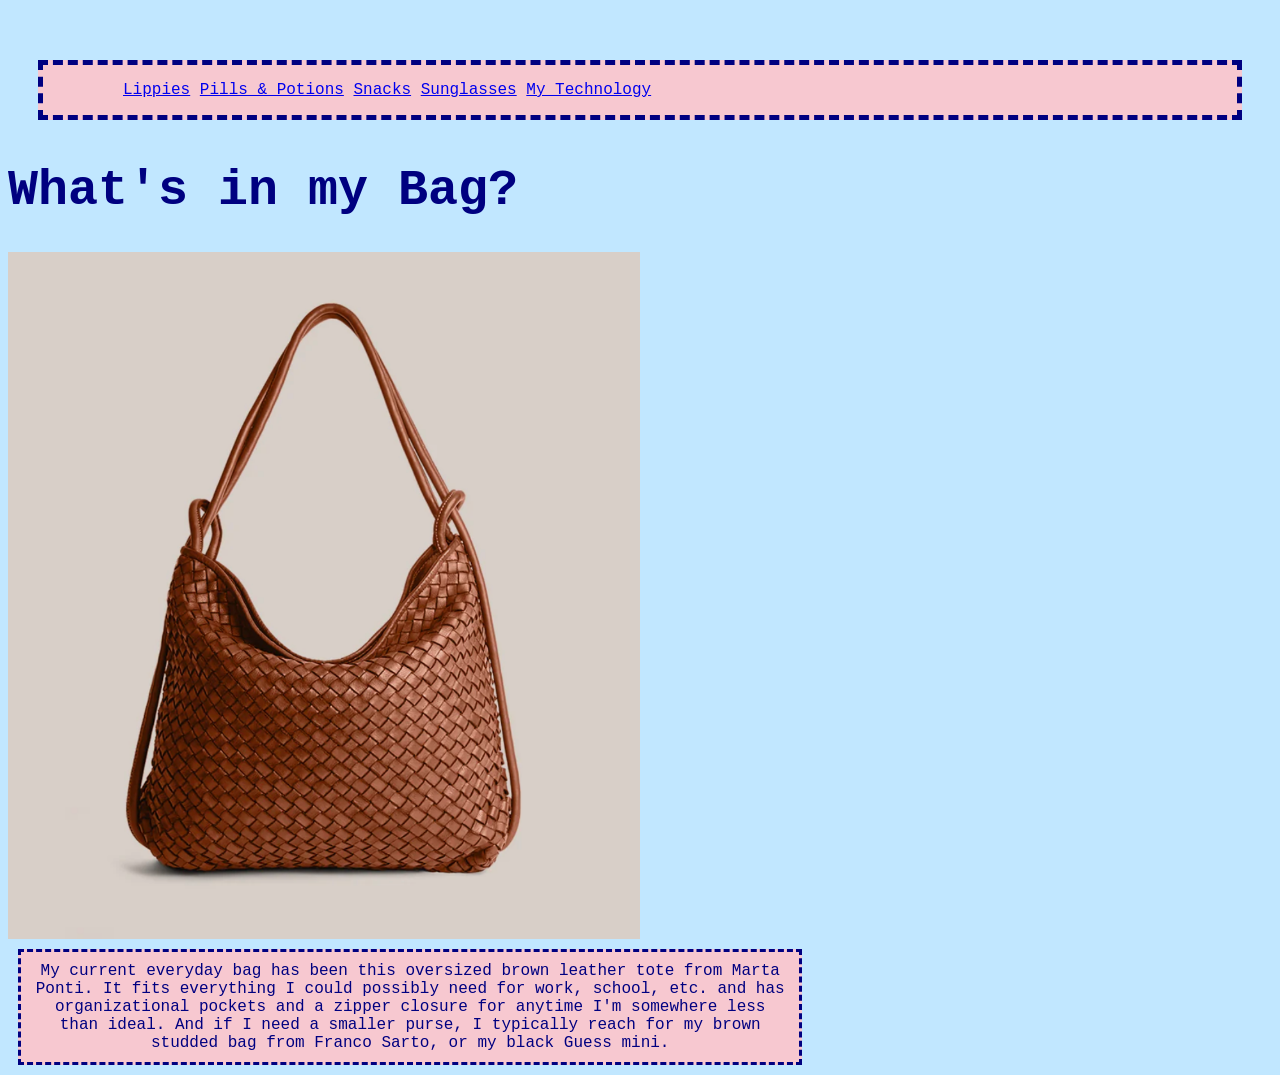
<file: index.html>
<!DOCTYPE html>

<html>
    <head>
        <meta charset="utf-8">
        <meta http-equiv="X-UA-Compatible" content="IE=edge">
        <title>What's in MY Bag?</title>
        <meta name="description" content="">
        <meta name="viewport" content="width=device-width, initial-scale=1">
        <link rel="stylesheet" href="style.css">

        
        <nav>
        <div class="my_bag_links">
            <ul>
            <ol>
                <a href="lip.html">Lippies</a>
                <a href="pills.html">Pills & Potions</a>
                <a href="snacks.html">Snacks</a>
                <a href="sunglasses.html">Sunglasses</a>
                <a href="tech.html">My Technology</a>
            </ol>
        </ul>
        </div>
             </nav>

        
    </head>

    <h1>What's in my Bag?</h1>
    
    <body>

        <img src="img/bagtwo.png" alt="My Bag">

        <p> My current everyday bag has been this oversized brown leather tote from Marta Ponti. It fits everything I could possibly need for work, school, etc. and has organizational pockets and a zipper closure for anytime I'm somewhere less than ideal. And if I need a smaller purse, I typically reach for my brown studded bag from Franco Sarto, or my black Guess mini. </p>
    
    </body>
</html>
</file>
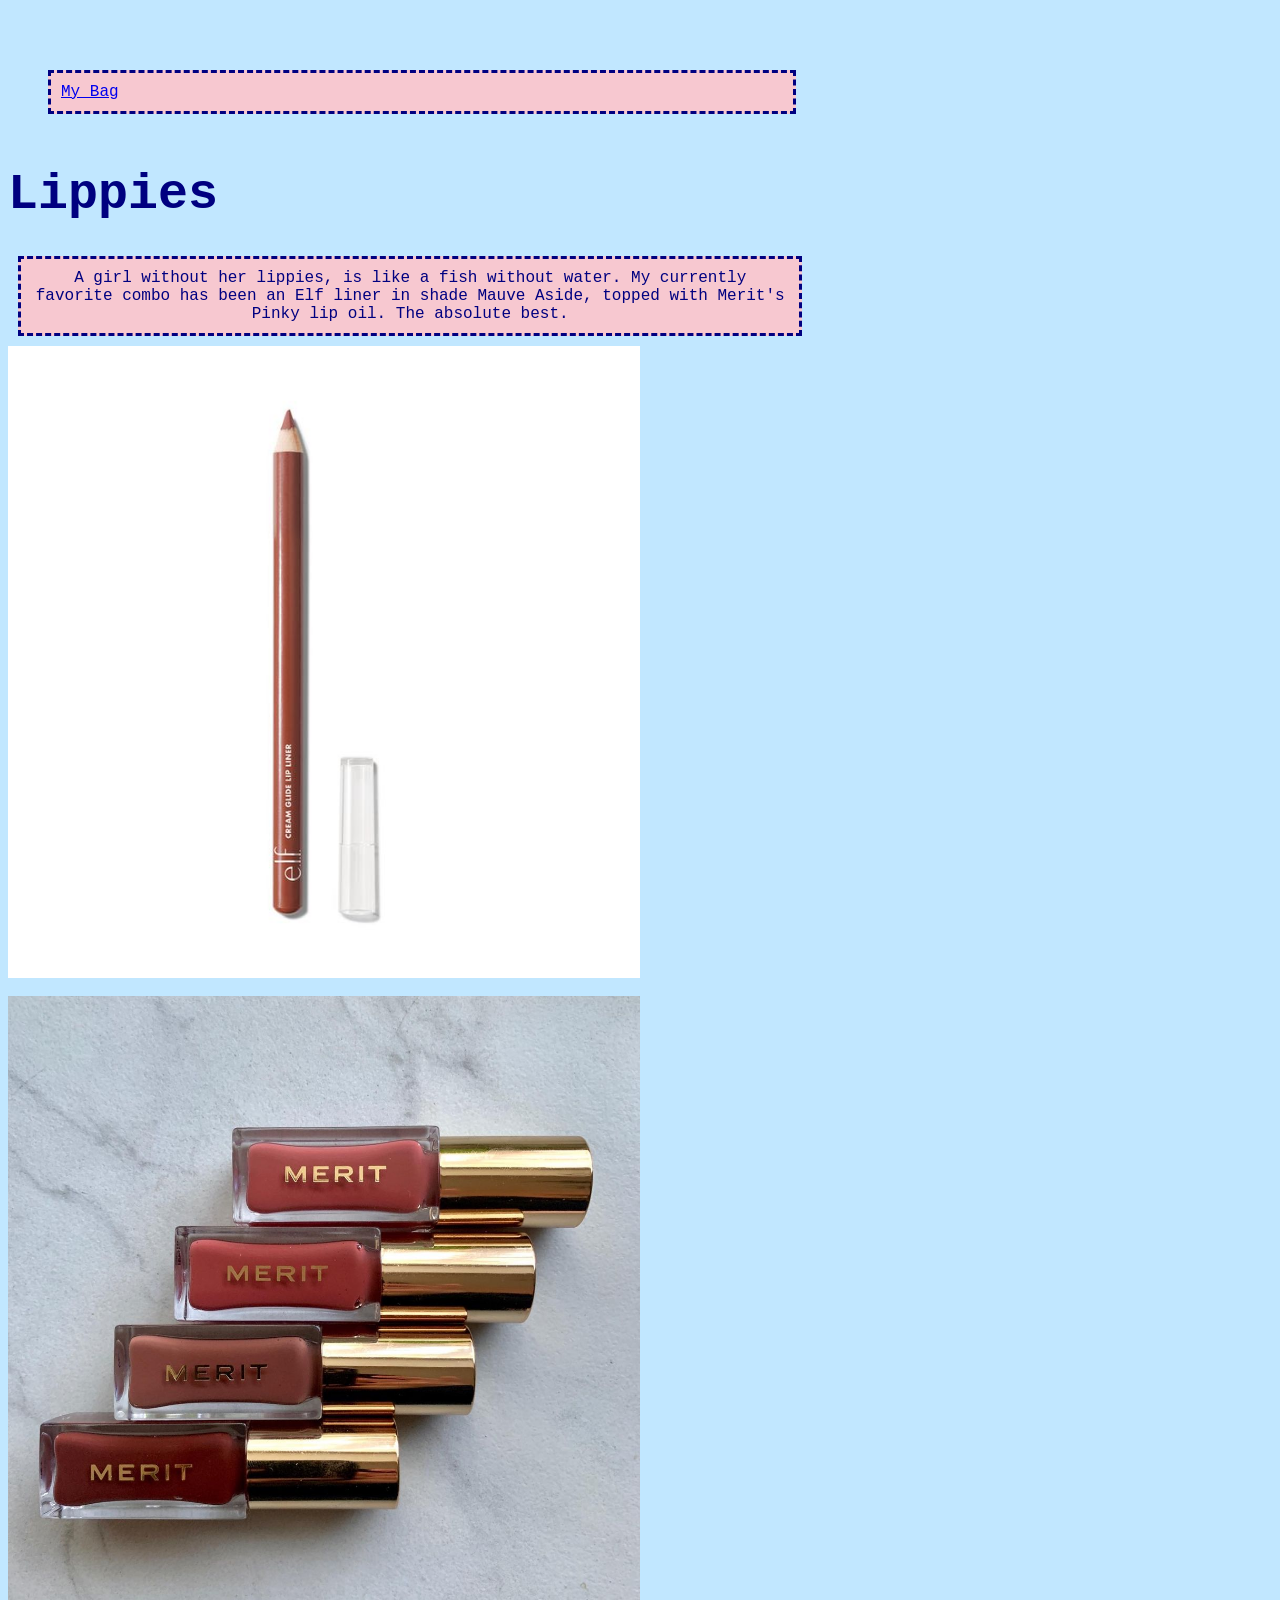
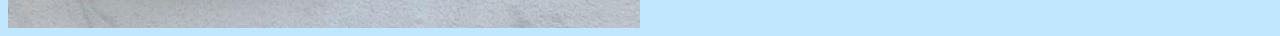
<file: lip.html>
<!DOCTYPE html>

<html>
    <head>
        <meta charset="utf-8">
        <meta http-equiv="X-UA-Compatible" content="IE=edge">
        <title>Lippies</title>
        <meta name="description" content="">
        <meta name="viewport" content="width=device-width, initial-scale=1">
        <link rel="stylesheet" href="style.css">

        <nav>
        <p>
        <a href="bag_home.html">My Bag</a>
        </p>
        </nav>

    </head>
      <h1>Lippies</h1>
      
    <body>

        <p> A girl without her lippies, is like a fish without water. My currently favorite combo has been an Elf liner in shade Mauve Aside, topped with Merit's Pinky lip oil. The absolute best. </p>

        <div class="liner">
        <img src="img/liner.jpg" alt="Elf Liner">
        </div>
        
        <br>
        <img src="img/merit.jpg" alt="Merit Lip Oil">

    </body>
</html>
</file>
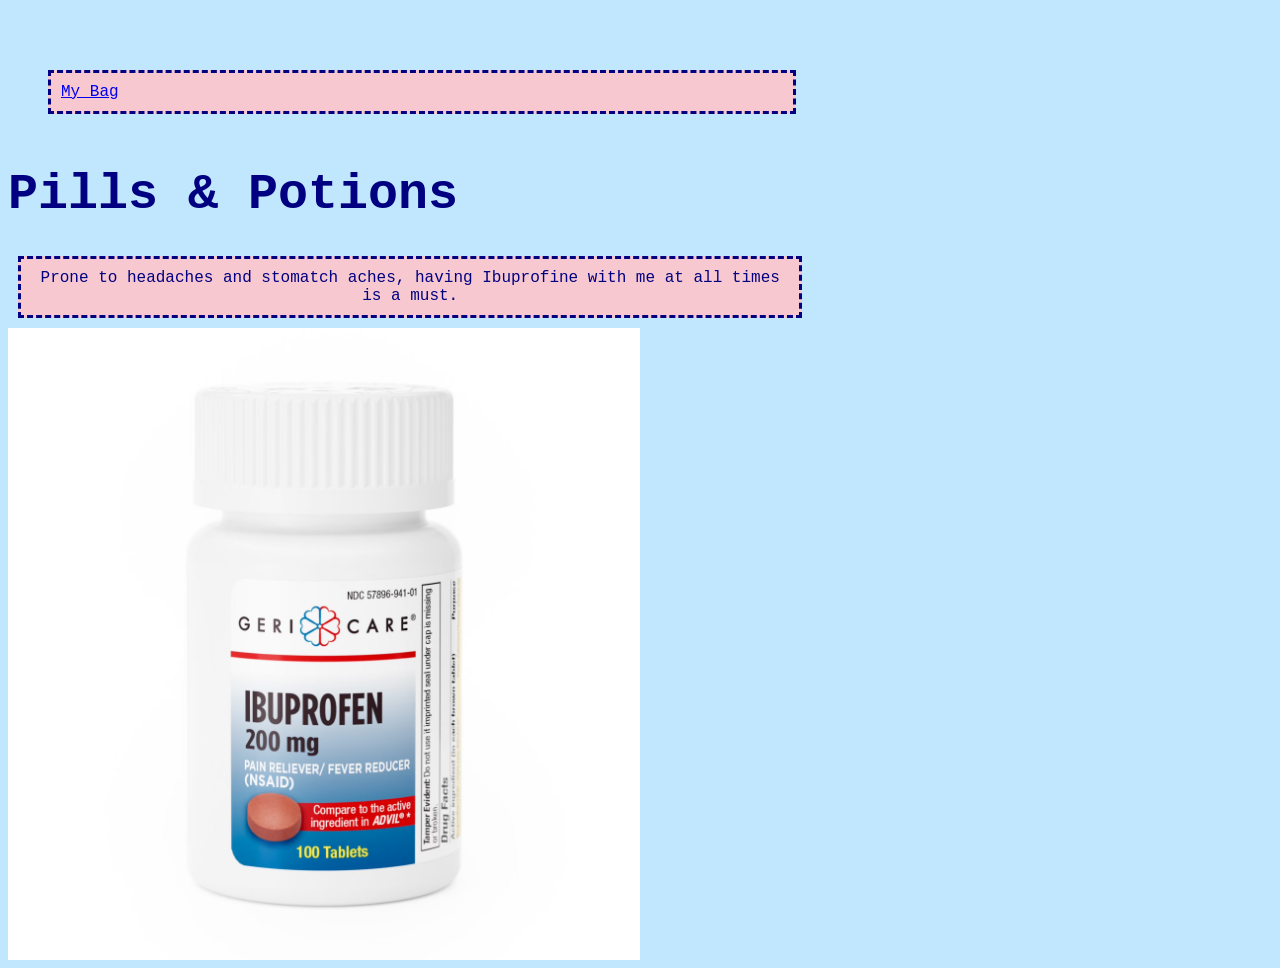
<file: pills.html>
<!DOCTYPE html>

<html>
    <head>
        <meta charset="utf-8">
        <meta http-equiv="X-UA-Compatible" content="IE=edge">
        <title>Pills & Potions</title>
        <meta name="description" content="">
        <meta name="viewport" content="width=device-width, initial-scale=1">
        <link rel="stylesheet" href="style.css">

        <nav>
        <p>
        <a href="bag_home.html">My Bag</a>
        </p>
        </nav>

    </head>
      <h1>Pills & Potions</h1>
    
    <body>

        <p> Prone to headaches and stomatch aches, having Ibuprofine with me at all times is a must. </p>

        <img src="img/pills.avif" alt="Pills">
     
    </body>
</html>
</file>
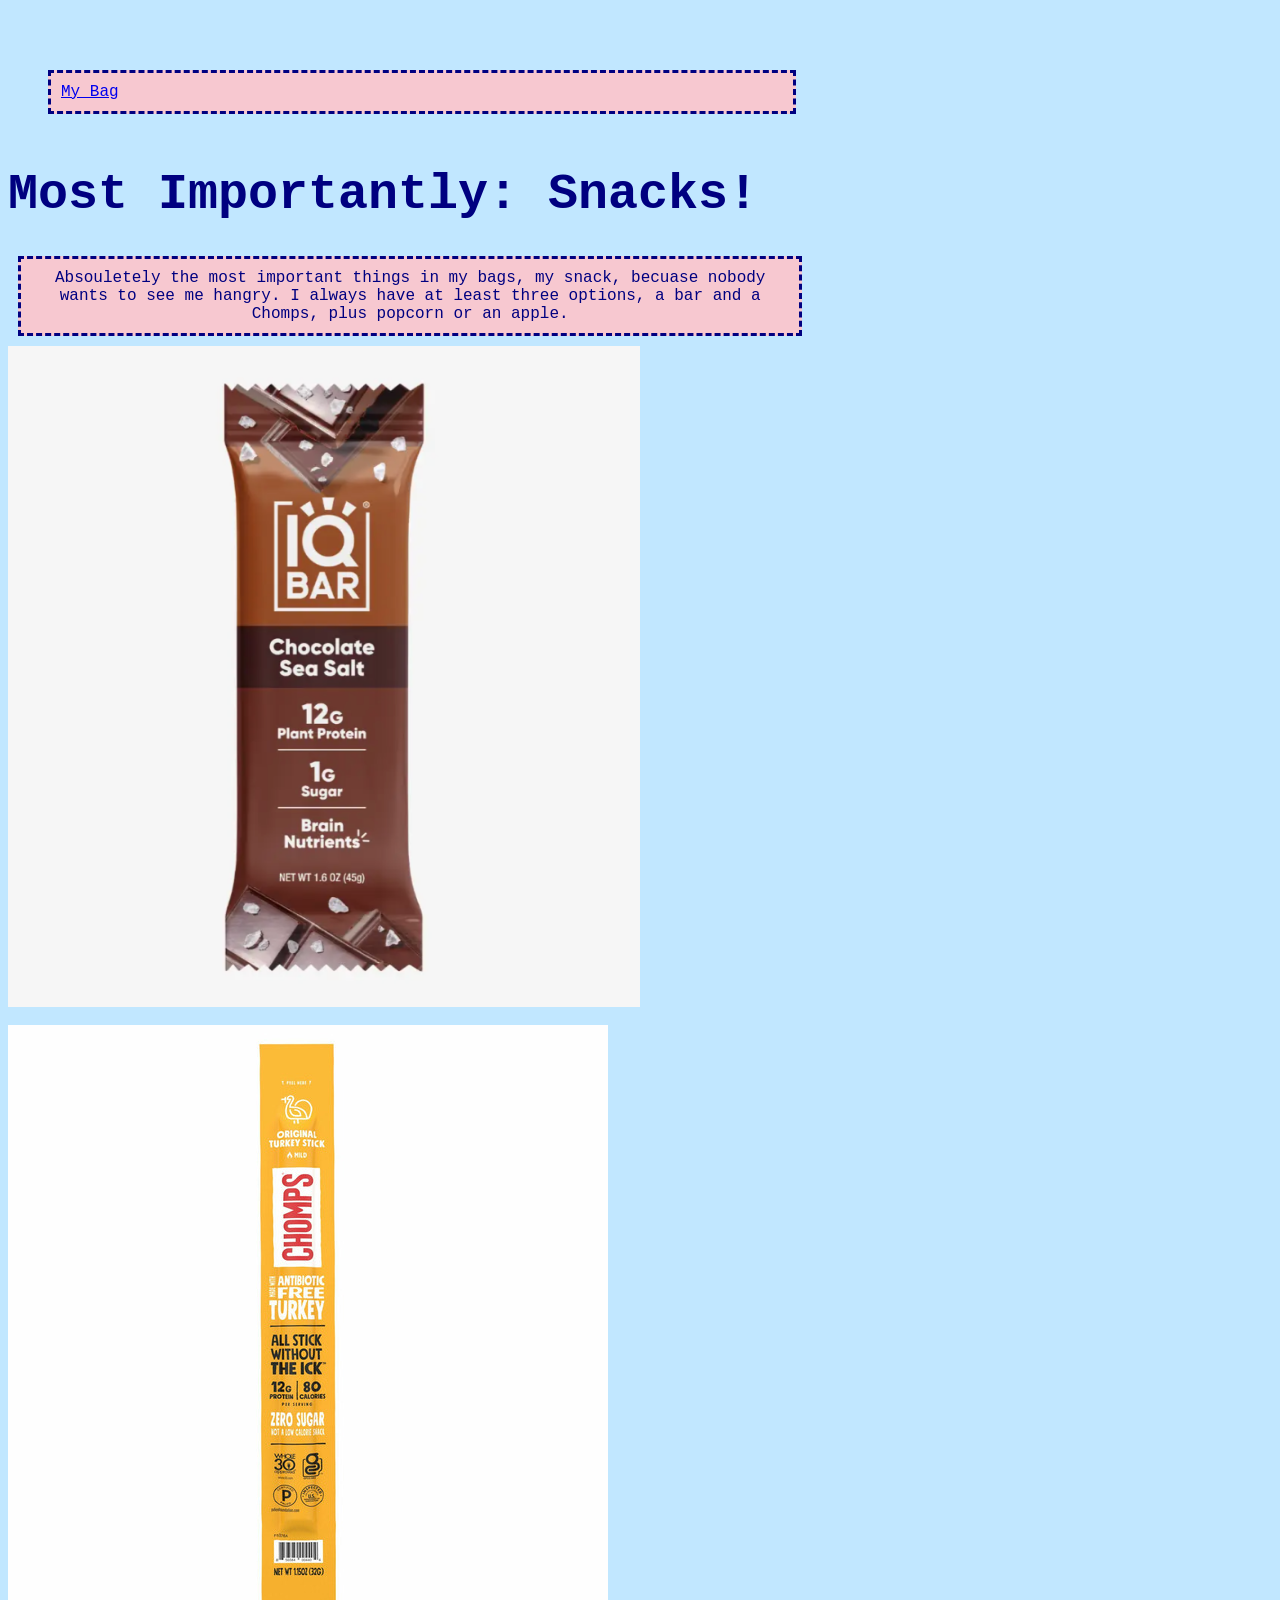
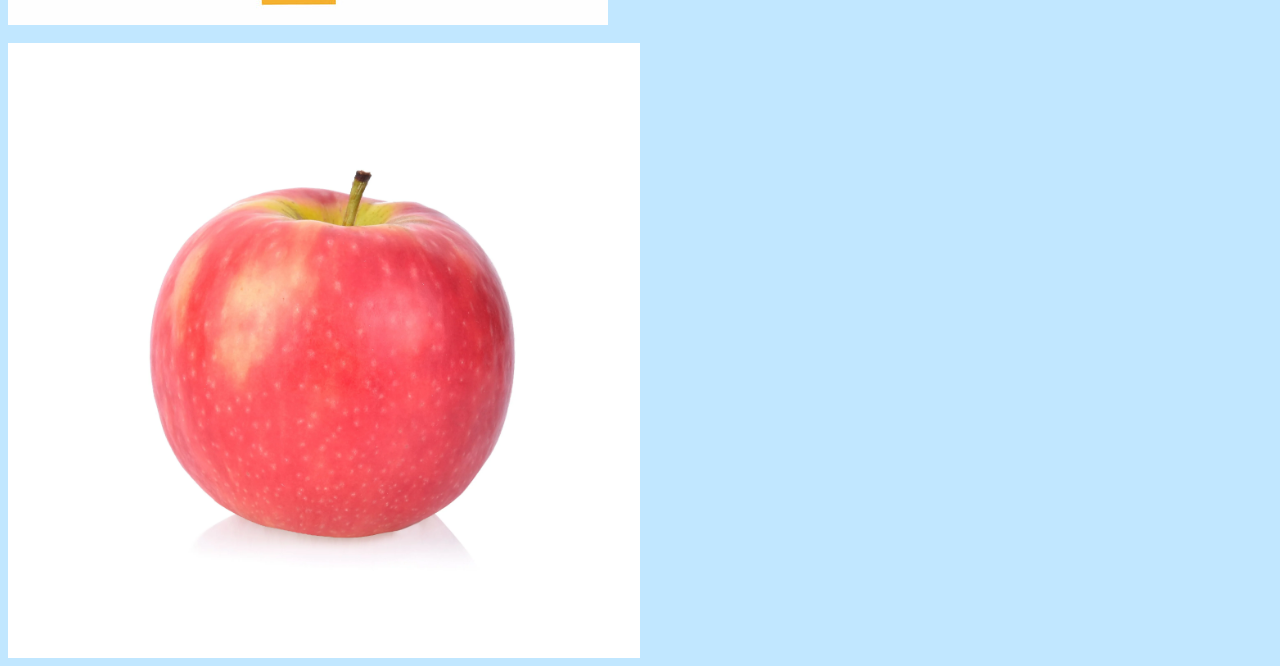
<file: snacks.html>
<!DOCTYPE html>

<html>
    <head>
        <meta charset="utf-8">
        <meta http-equiv="X-UA-Compatible" content="IE=edge">
        <title>Snacks</title>
        <meta name="description" content="">
        <meta name="viewport" content="width=device-width, initial-scale=1">
        <link rel="stylesheet" href="style.css">

        <nav>
            <p>
        <a href="bag_home.html">My Bag</a>
        </p>
        </nav>

    </head>
      <h1> Most Importantly: Snacks!</h1>

    <body>

        <p> Absouletely the most important things in my bags, my snack, becuase nobody wants to see me hangry. I always have at least three options, a bar and a Chomps, plus popcorn or an apple. </p>
             
        <img src="img/bartwo.png" alt="Bar">
        <br>
          <img src="img/chomps.jpg" alt="Apple">
          <br>
         <img src="img/pinkladyapple.webp" alt="Popcorn">

     

    </body>
</html>
</file>
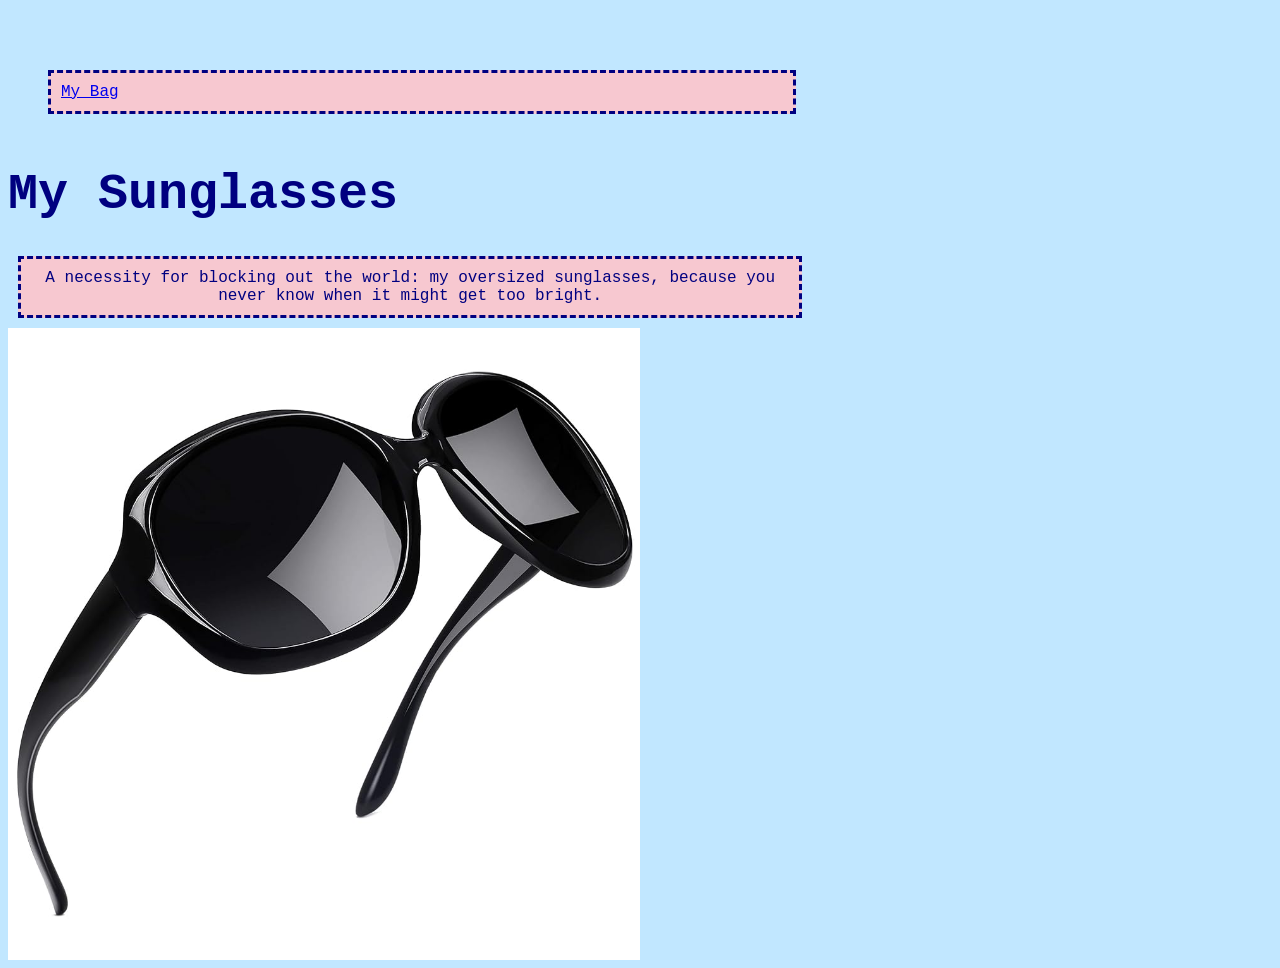
<file: sunglasses.html>
<!DOCTYPE html>

<html>
    <head>
        <meta charset="utf-8">
        <meta http-equiv="X-UA-Compatible" content="IE=edge">
        <title>Sunglasses</title>
        <meta name="description" content="">
        <meta name="viewport" content="width=device-width, initial-scale=1">
        <link rel="stylesheet" href="style.css">

        <nav>
            <p>
        <a href="bag_home.html">My Bag</a>
        </p>
        </nav>

    </head>

      <h1>My Sunglasses</h1>

    <body>

        <p> A necessity for blocking out the world: my oversized sunglasses, because you never know when it might get too bright. </p>

        <img src="img/sunglasses.jpg" alt="Sunglasses">

    </body>
</html>
</file>
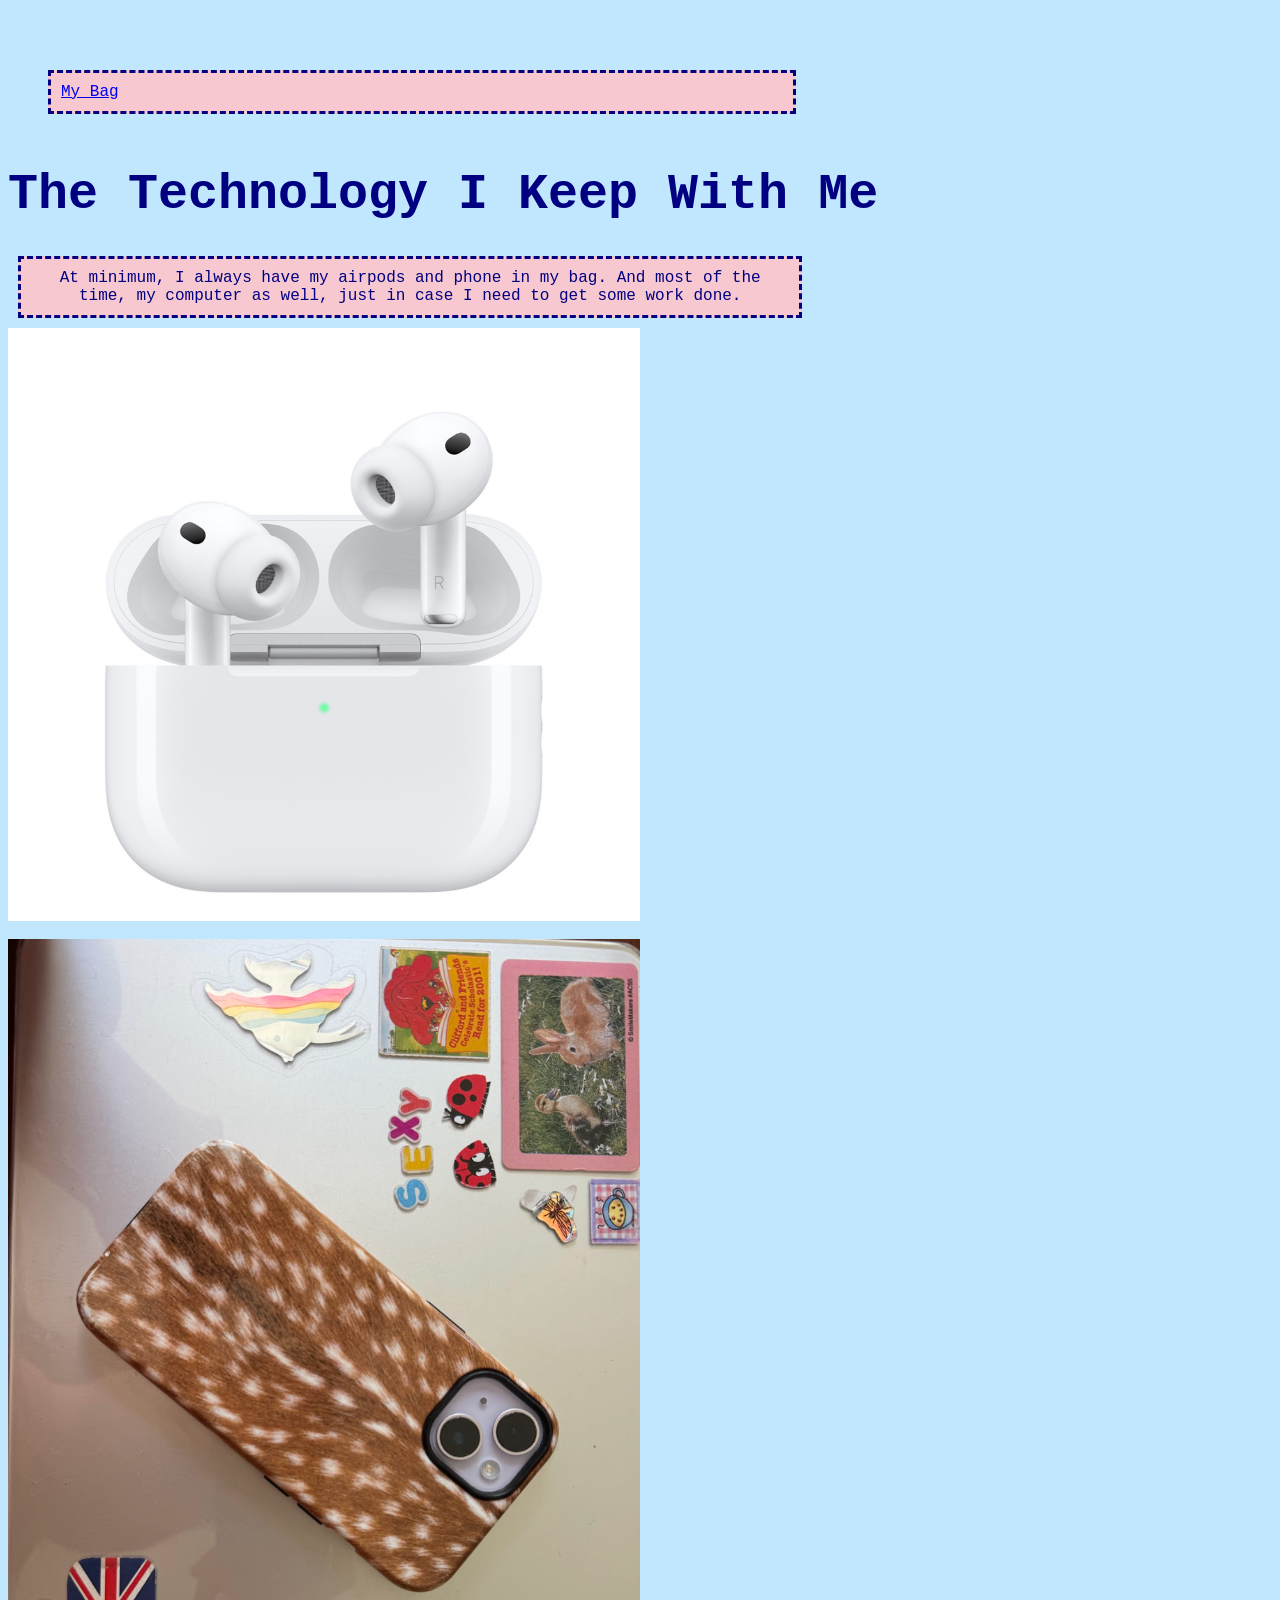
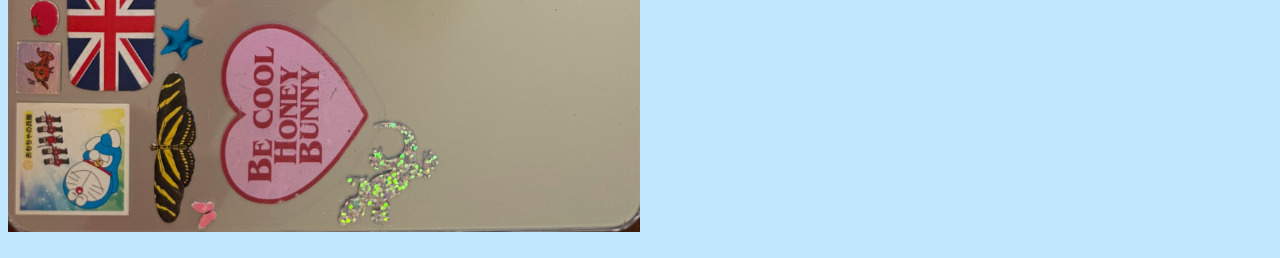
<file: tech.html>
<!DOCTYPE html>

<html>
    <head>
        <meta charset="utf-8">
        <meta http-equiv="X-UA-Compatible" content="IE=edge">
        <title>My tech</title>
        <meta name="description" content="">
        <meta name="viewport" content="width=device-width, initial-scale=1">
        <link rel="stylesheet" href="style.css">

        <nav>
            <p>
        <a href="bag_home.html">My Bag</a>
        </p>
        </nav>

    </head>

    <h1>The Technology I Keep With Me</h1>

    <body>

        <p> At minimum, I always have my airpods and phone in my bag. And most of the time, my computer as well, just in case I need to get some work done. </p>

              <img src="img/airpods.jpg" alt="Airpods">
              <br>
              <img src="img/tech.png" alt="My Technology">
              <br>
   


    </body>
</html>
</file>
<file: style.css>
p{
    background-color: rgb(247, 200, 208);
    border: 3px dashed navy;
    font-family: 'Courier New', Courier, monospace;
    color: navy;
    text-align: center;
    max-width: 60%;
    display: flex;
    padding: 10px;
    margin: 10px;

}

body{
    background-color: rgb(193, 231, 255);
}

h1{
    font-family: 'Courier New', Courier, monospace;
    font-size: 50px;
    color: navy;



}

img{
    max-width: 50%;
    align-items: center;
    display: flex;

}

nav{
    position: sticky;
    top: 30px;
    padding: 30px;

}

.liner{
    position: relative;
}

.my_bag_links{
    border: 5px dashed navy;
    background-color: rgb(247, 200, 208);
    font-family: 'Courier New', Courier, monospace;
    color: navy;

}
</file>
